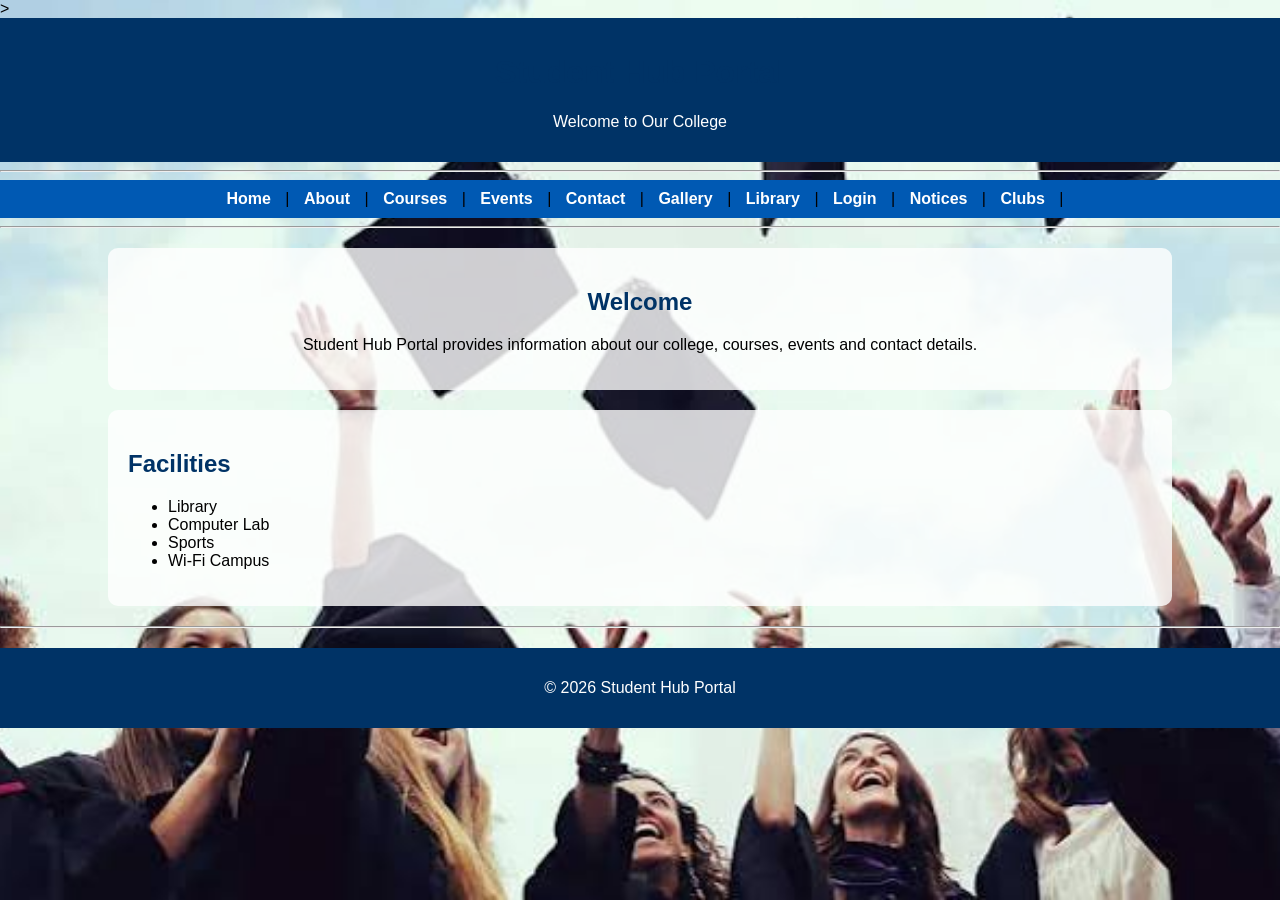
<file: index.html>
<!DOCTYPE html>
<html>
<head>
    <title>Student Hub Portal</title>
   
</head>

<body>
>

<header align="center">
    <h1>Student Hub Portal</h1>
    <link rel="stylesheet" href="style.css">
    <p>Welcome to Our College</p>
</header>

<hr>

<nav align="center">
    <a href="index.html">Home</a> |
    <a href="about.html">About</a> |  
    <a href="courses.html">Courses</a> |
    <a href="events.html">Events</a> |
    <a href="contact.html">Contact</a> |
    <a href="gallery.html">Gallery</a> |
    <a href="library.html">Library</a> |
    <a href="login.html">Login</a> |
    <a href="notices.html">Notices</a> |
    <a href="clubs.html">Clubs</a> |
</nav>

<hr>

<main>

<section align="center">
    <h2>Welcome</h2>
    
    <p>
        Student Hub Portal provides information about our college,
        courses, events and contact details.
    </p>
</section>

<section>
    <h2>Facilities</h2>
    <ul>
        <li>Library</li>
        <li>Computer Lab</li>
        <li>Sports</li>
        <li>Wi-Fi Campus</li>
    </ul>
</section>

</main>

<hr>

<footer align="center">
    <p>&copy; 2026 Student Hub Portal</p>
</footer>

</body>
</html>
</file>
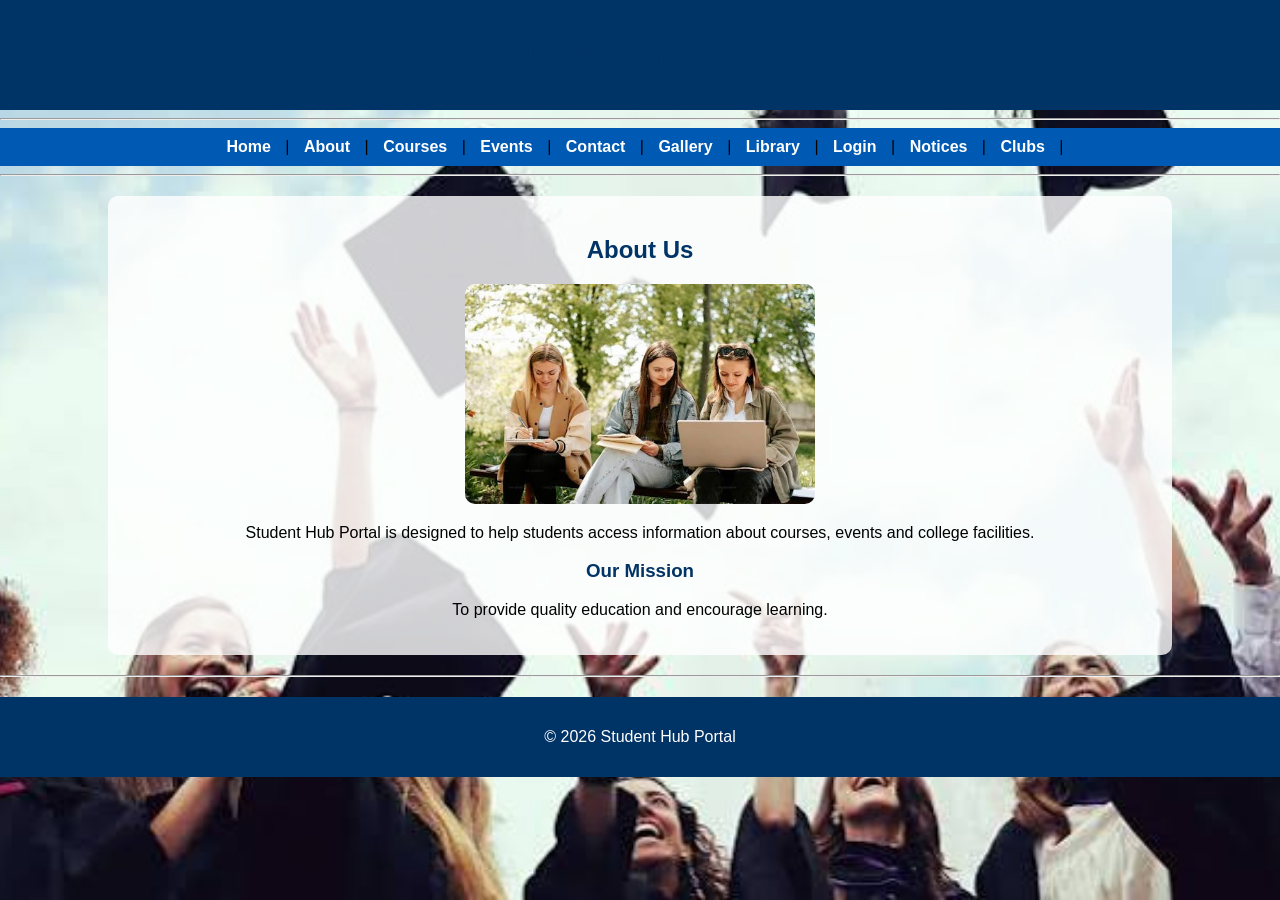
<file: about.html>
<!DOCTYPE html>
<html>
<head>
    <title>About - Student Hub Portal</title>
</head>

<body>

<header align="center">
    <h1>Student Hub Portal</h1>
    <link rel="stylesheet" href="style.css">
</header>

<hr>

<nav align="center">
   <a href="index.html">Home</a> |
    <a href="about.html">About</a> |
    <a href="courses.html">Courses</a> |
    <a href="events.html">Events</a> |
    <a href="contact.html">Contact</a> |
    <a href="gallery.html">Gallery</a> |
    <a href="library.html">Library</a> |
    <a href="login.html">Login</a> |
    <a href="notices.html">Notices</a> |
    <a href="clubs.html">Clubs</a> |

</nav>

<hr>

<main>

<section align="center">
    <h2>About Us</h2>

    <img src="images/student.jpg" width="350" height="220">

    <p>
        Student Hub Portal is designed to help students access
        information about courses, events and college facilities.
    </p>

    <h3>Our Mission</h3>

    <p>
        To provide quality education and encourage learning.
    </p>

</section>

</main>

<hr>

<footer align="center">
    <p>&copy; 2026 Student Hub Portal</p>
</footer>

</body>
</html>
</file>
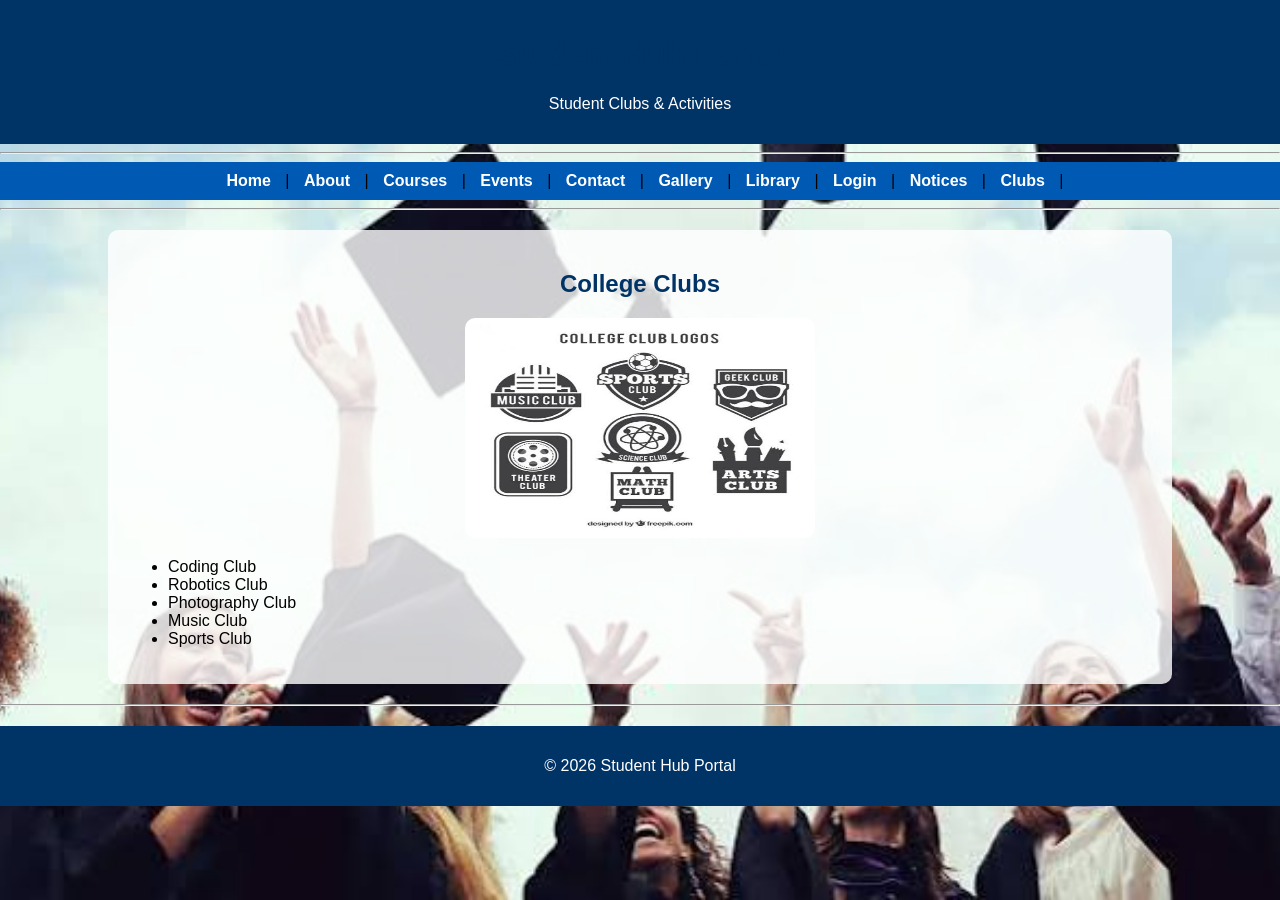
<file: clubs.html>
<!DOCTYPE html>
<html>
<head>
    <title>Student Clubs</title>
</head>

<body>

<header align="center">
    <h1>Student Hub Portal</h1>
    <link rel="stylesheet" href="style.css">
    <p>Student Clubs & Activities</p>
</header>

<hr>

<nav align="center">
    <a href="index.html">Home</a> |
    <a href="about.html">About</a> |
    <a href="courses.html">Courses</a> |
    <a href="events.html">Events</a> |
    <a href="contact.html">Contact</a> |
    <a href="gallery.html">Gallery</a> |
    <a href="library.html">Library</a> |
    <a href="login.html">Login</a> |
    <a href="notices.html">Notices</a> |
    <a href="clubs.html">Clubs</a> |
</nav>

<hr>

<main>

<section align="center">

<h2>College Clubs</h2>

<img src="images/club.jpg" width="350" height="220">

<ul align="left">
    <li>Coding Club</li>
    <li>Robotics Club</li>
    <li>Photography Club</li>
    <li>Music Club</li>
    <li>Sports Club</li>
</ul>

</section>

</main>

<hr>

<footer align="center">
    <p>&copy; 2026 Student Hub Portal</p>
</footer>

</body>
</html>
</file>
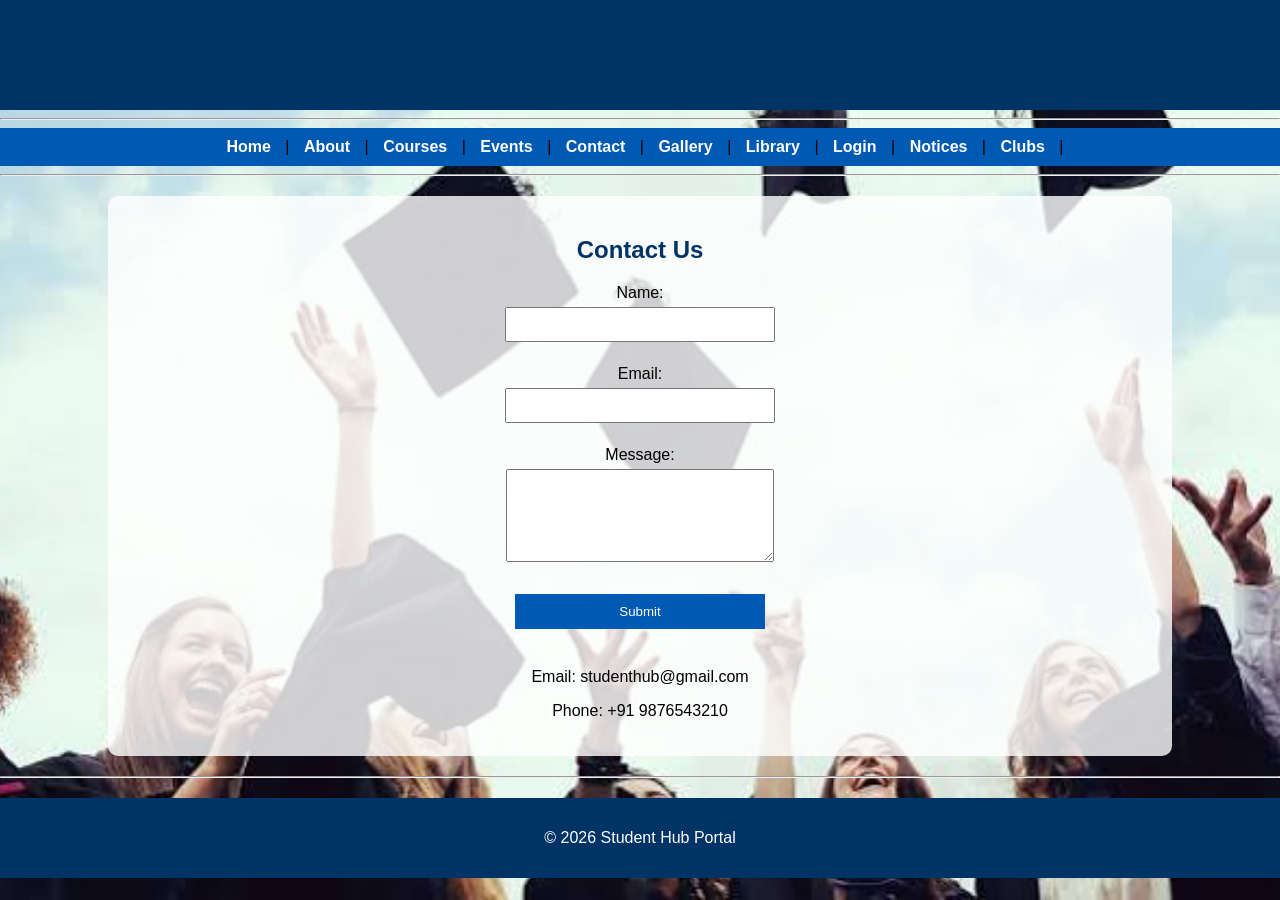
<file: contact.html>
<!DOCTYPE html>
<html>
<head>
    <title>Contact - Student Hub Portal</title>
</head>

<body>

<header align="center">
    <h1>Student Hub Portal</h1>
    <link rel="stylesheet" href="style.css">
</header>

<hr>

<nav align="center">
  <a href="index.html">Home</a> |
    <a href="about.html">About</a> |
    <a href="courses.html">Courses</a> |
    <a href="events.html">Events</a> |
    <a href="contact.html">Contact</a> |
    <a href="gallery.html">Gallery</a> |
    <a href="library.html">Library</a> |
    <a href="login.html">Login</a> |
    <a href="notices.html">Notices</a> |
    <a href="clubs.html">Clubs</a> |
</nav>

<hr>

<main>

<section align="center">

<h2>Contact Us</h2>

<form>

Name:<br>
<input type="text"><br><br>

Email:<br>
<input type="email"><br><br>

Message:<br>
<textarea rows="5" cols="30"></textarea><br><br>

<input type="submit" value="Submit">

</form>

<br>

<p>Email: studenthub@gmail.com</p>
<p>Phone: +91 9876543210</p>

</section>

</main>

<hr>

<footer align="center">
    <p>&copy; 2026 Student Hub Portal</p>
</footer>

</body>
</html>
</file>
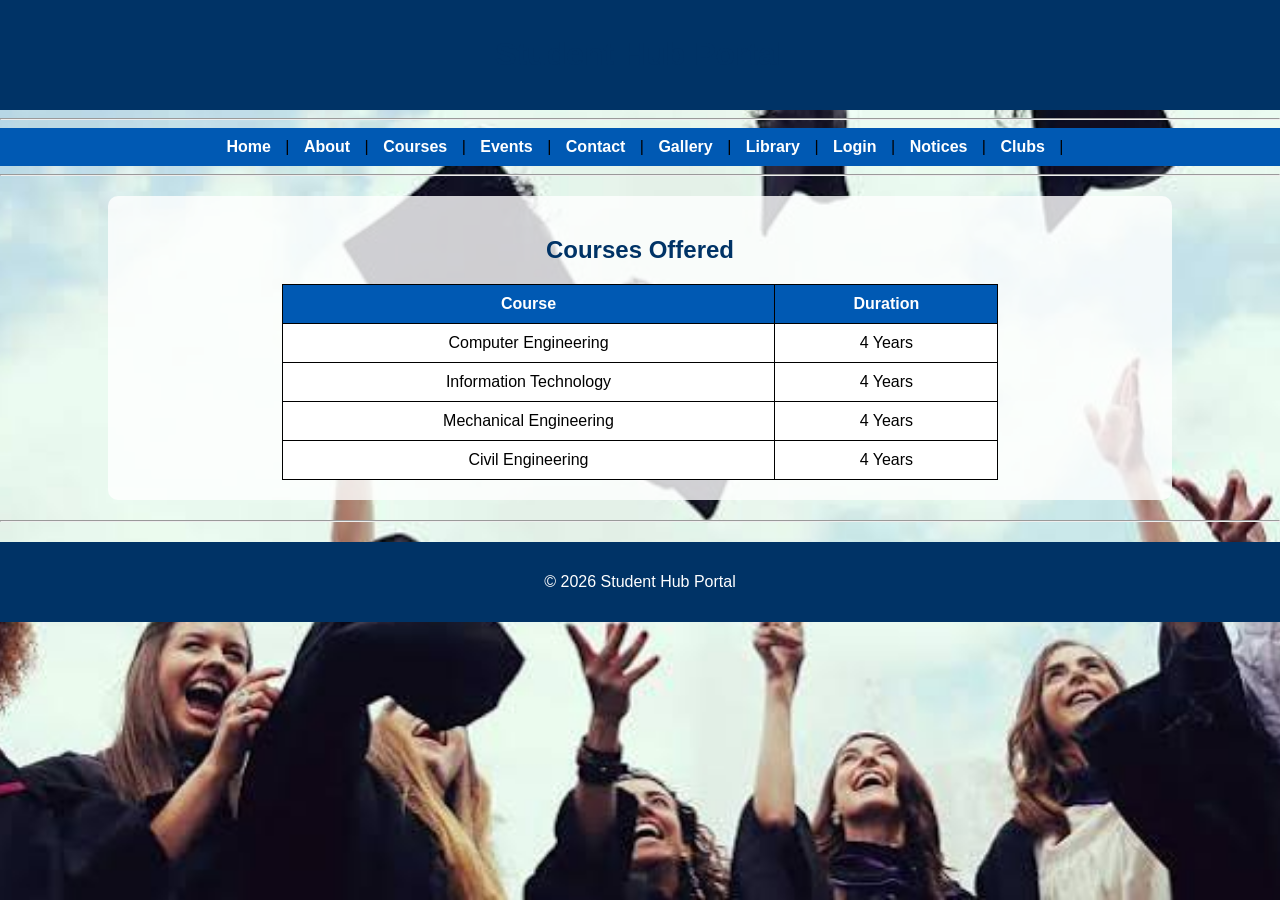
<file: courses.html>
<!DOCTYPE html>
<html>
<head>
    <title>Courses - Student Hub Portal</title>
</head>

<body>

<header align="center">
    <h1>Student Hub Portal</h1>
    <link rel="stylesheet" href="style.css">
</header>

<hr>

<nav align="center">
 <a href="index.html">Home</a> |
    <a href="about.html">About</a> |
    <a href="courses.html">Courses</a> |
    <a href="events.html">Events</a> |
    <a href="contact.html">Contact</a> |
    <a href="gallery.html">Gallery</a> |
    <a href="library.html">Library</a> |
    <a href="login.html">Login</a> |
    <a href="notices.html">Notices</a> |
    <a href="clubs.html">Clubs</a> |
</nav>

<hr>

<main>

<section align="center">

<h2>Courses Offered</h2>

<table border="1" cellpadding="10">

<tr>
    <th>Course</th>
    <th>Duration</th>
</tr>

<tr>
    <td>Computer Engineering</td>
    <td>4 Years</td>
</tr>

<tr>
    <td>Information Technology</td>
    <td>4 Years</td>
</tr>

<tr>
    <td>Mechanical Engineering</td>
    <td>4 Years</td>
</tr>

<tr>
    <td>Civil Engineering</td>
    <td>4 Years</td>
</tr>

</table>

</section>

</main>

<hr>

<footer align="center">
    <p>&copy; 2026 Student Hub Portal</p>
</footer>

</body>
</html>
</file>
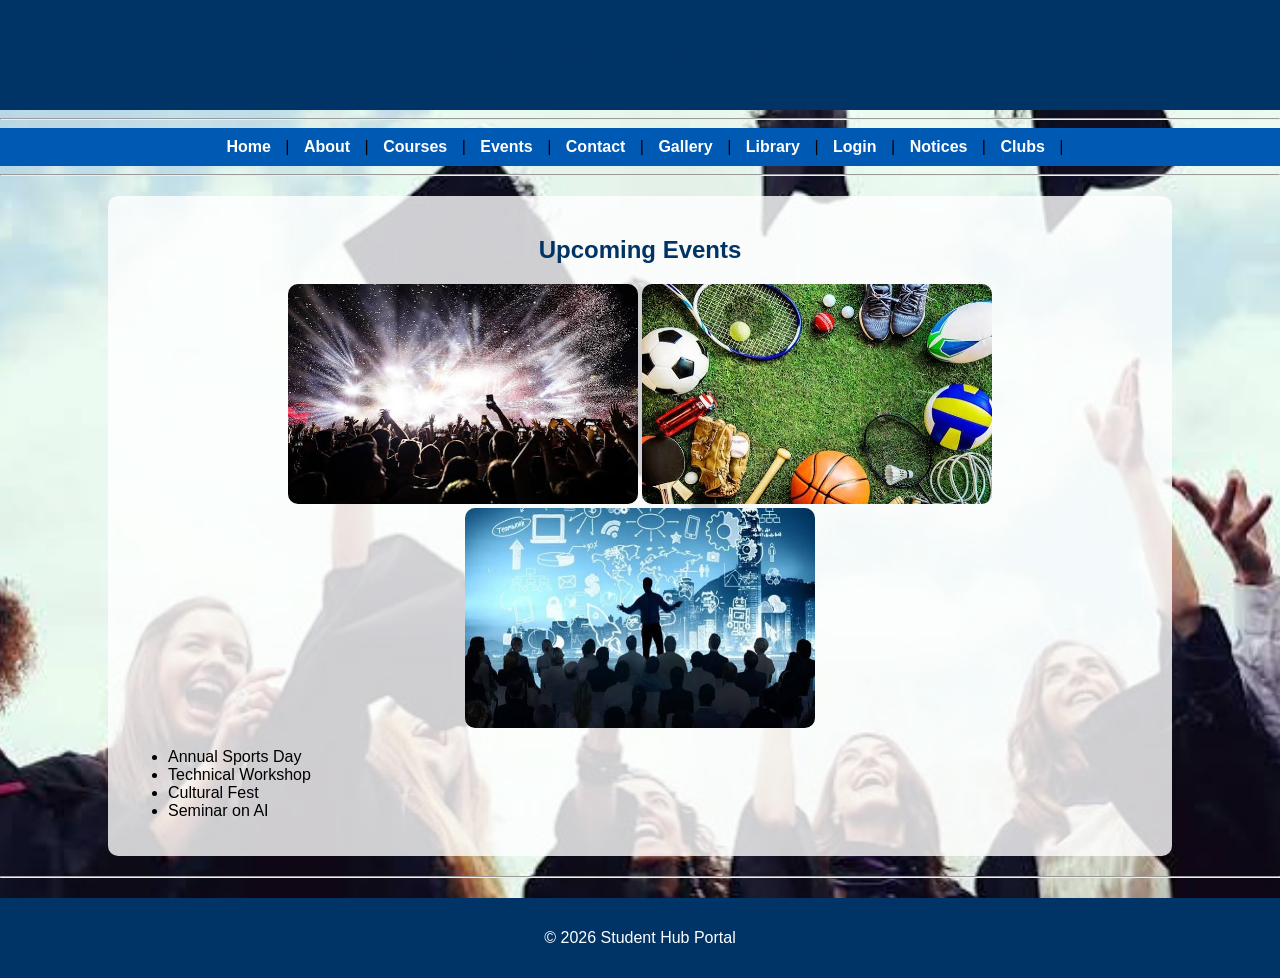
<file: events.html>
<!DOCTYPE html>
<html>
<head>
    <title>Events - Student Hub Portal</title>
</head>

<body>

<header align="center">
    <h1>Student Hub Portal</h1>
    <link rel="stylesheet" href="style.css">
</header>

<hr>

<nav align="center">
    <a href="index.html">Home</a> |
    <a href="about.html">About</a> |
    <a href="courses.html">Courses</a> |
    <a href="events.html">Events</a> |
    <a href="contact.html">Contact</a> |
    <a href="gallery.html">Gallery</a> |
    <a href="library.html">Library</a> |
    <a href="login.html">Login</a> |
    <a href="notices.html">Notices</a> |
    <a href="clubs.html">Clubs</a> |
</nav>

<hr>

<main>

<section align="center">

<h2>Upcoming Events</h2>

 <img src="images/events.jpg" width="350" height="220">
 <img src="images/sports.jpg" width="350" height="220">
 <img src="images/tech.jpg" width="350" height="220">


<ul align="left">
    <li>Annual Sports Day</li>
    <li>Technical Workshop</li>
    <li>Cultural Fest</li>
    <li>Seminar on AI</li>
</ul>

</section>

</main>

<hr>

<footer align="center">
    <p>&copy; 2026 Student Hub Portal</p>
</footer>

</body>
</html>
</file>
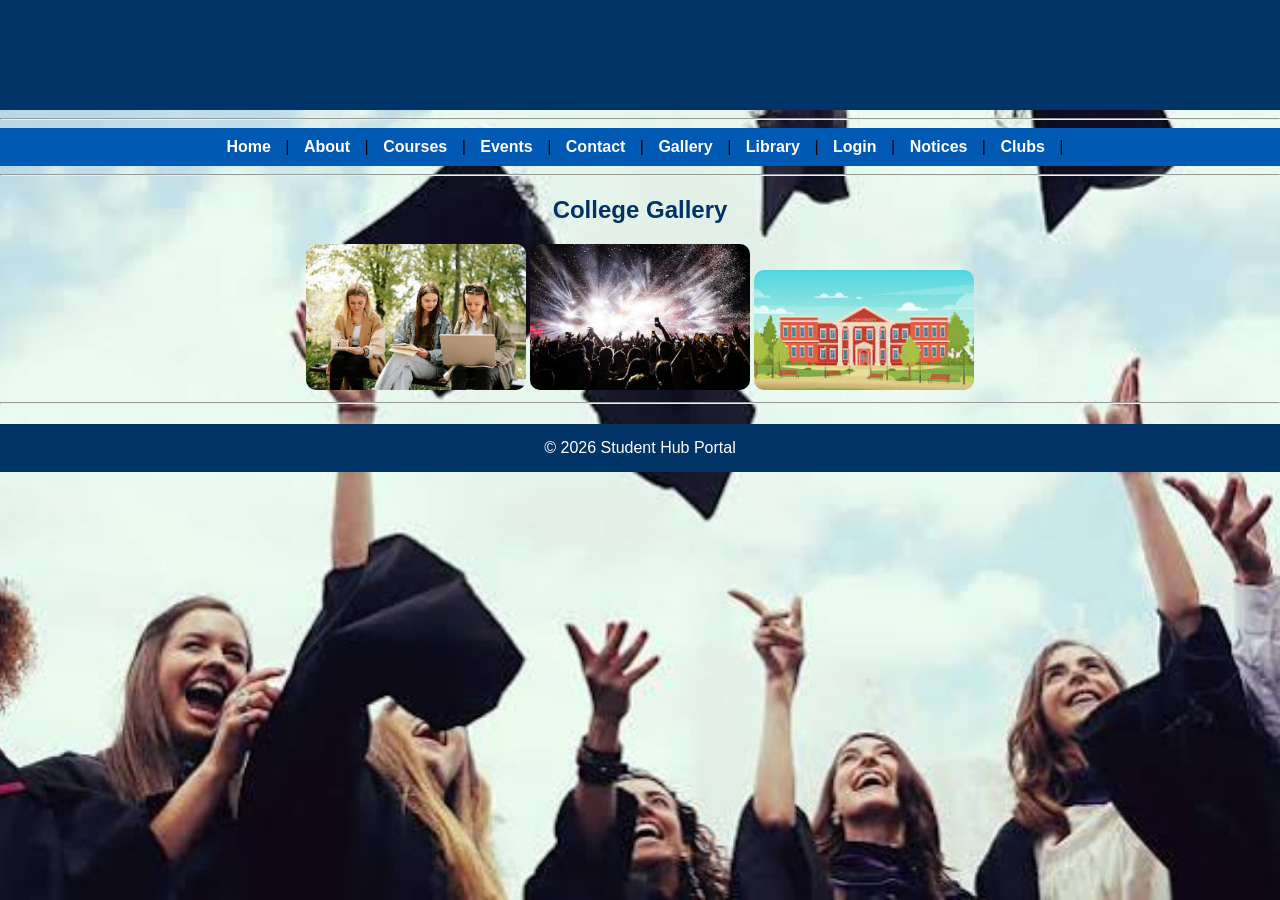
<file: gallery.html>
<!DOCTYPE html>
<html>
<head>
<title>Gallery</title>
</head>

<body>

<header align="center">
<h1>Student Hub Portal</h1>
<link rel="stylesheet" href="style.css">
</header>

<hr>

<nav align="center">
 
    <a href="index.html">Home</a> |
    <a href="about.html">About</a> |
    <a href="courses.html">Courses</a> |
    <a href="events.html">Events</a> |
    <a href="contact.html">Contact</a> |
    <a href="gallery.html">Gallery</a> |
    <a href="library.html">Library</a> |
    <a href="login.html">Login</a> |
    <a href="notices.html">Notices</a> |
    <a href="clubs.html">Clubs</a> |
</nav>

<hr>

<h2 align="center">College Gallery</h2>

<center>
<img src="images/student.jpg" width="220">
<img src="images/events.jpg" width="220">
<img src="images/college.jpg" width="220">
</center>

<hr>

<footer align="center">
&copy; 2026 Student Hub Portal
</footer>

</body>
</html>
</file>
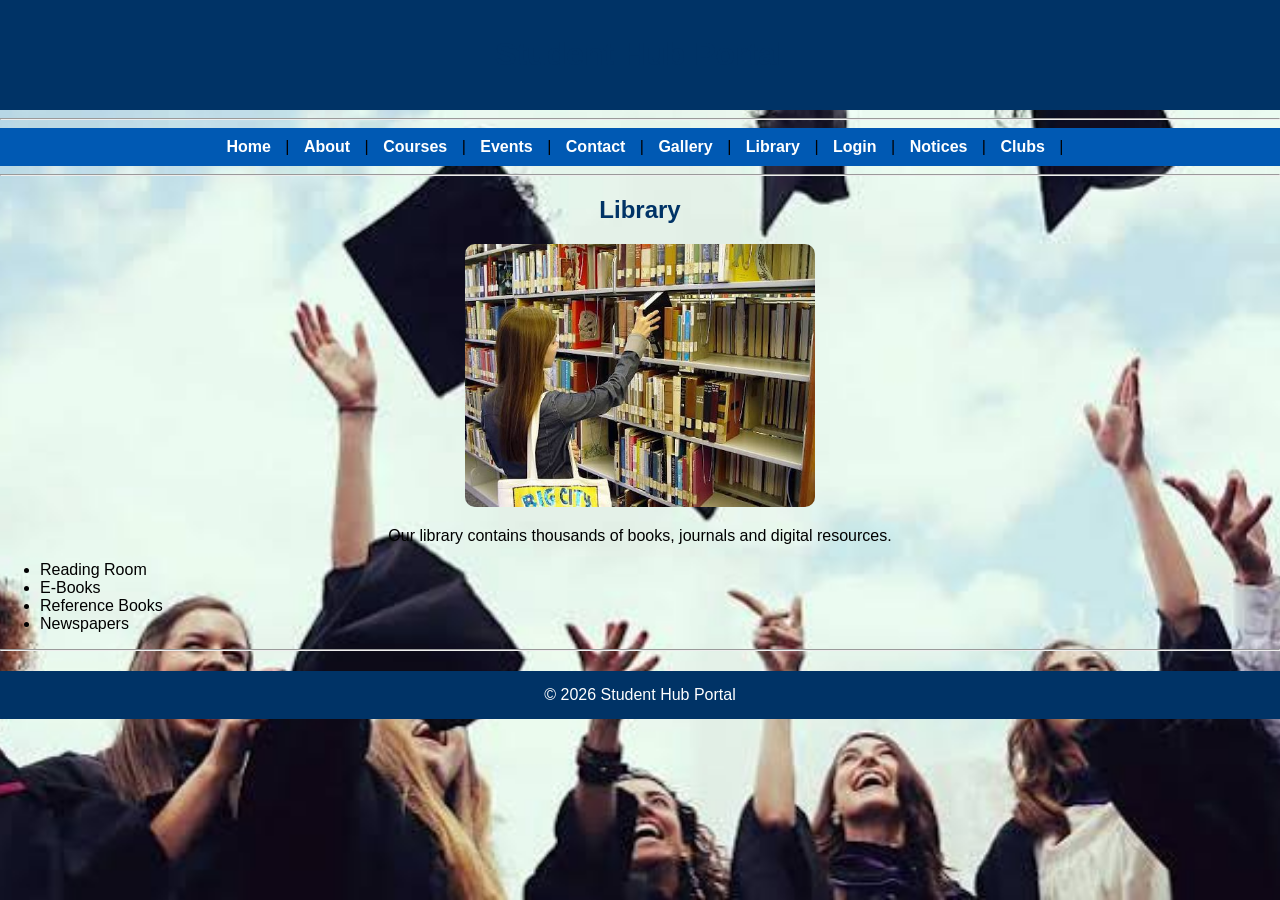
<file: library.html>
<!DOCTYPE html>
<html>
<head>
    <title>Library</title>
</head>
<body>

<header align="center">
    <h1>Student Hub Portal</h1>
    <link rel="stylesheet" href="style.css">
</header>

<hr>

<nav align="center">
   <a href="index.html">Home</a> |
    <a href="about.html">About</a> |
    <a href="courses.html">Courses</a> |
    <a href="events.html">Events</a> |
    <a href="contact.html">Contact</a> |
    <a href="gallery.html">Gallery</a> |
    <a href="library.html">Library</a> |
    <a href="login.html">Login</a> |
    <a href="notices.html">Notices</a> |
    <a href="clubs.html">Clubs</a> |
</nav>

<hr>

<h2 align="center">Library</h2>

<center>
<img src="images/library.jpg" width="350">
</center>

<p align="center">
Our library contains thousands of books, journals and digital resources.
</p>

<ul>
    <li>Reading Room</li>
    <li>E-Books</li>
    <li>Reference Books</li>
    <li>Newspapers</li>
</ul>

<hr>

<footer align="center">
&copy; 2026 Student Hub Portal
</footer>

</body>
</html>
</file>
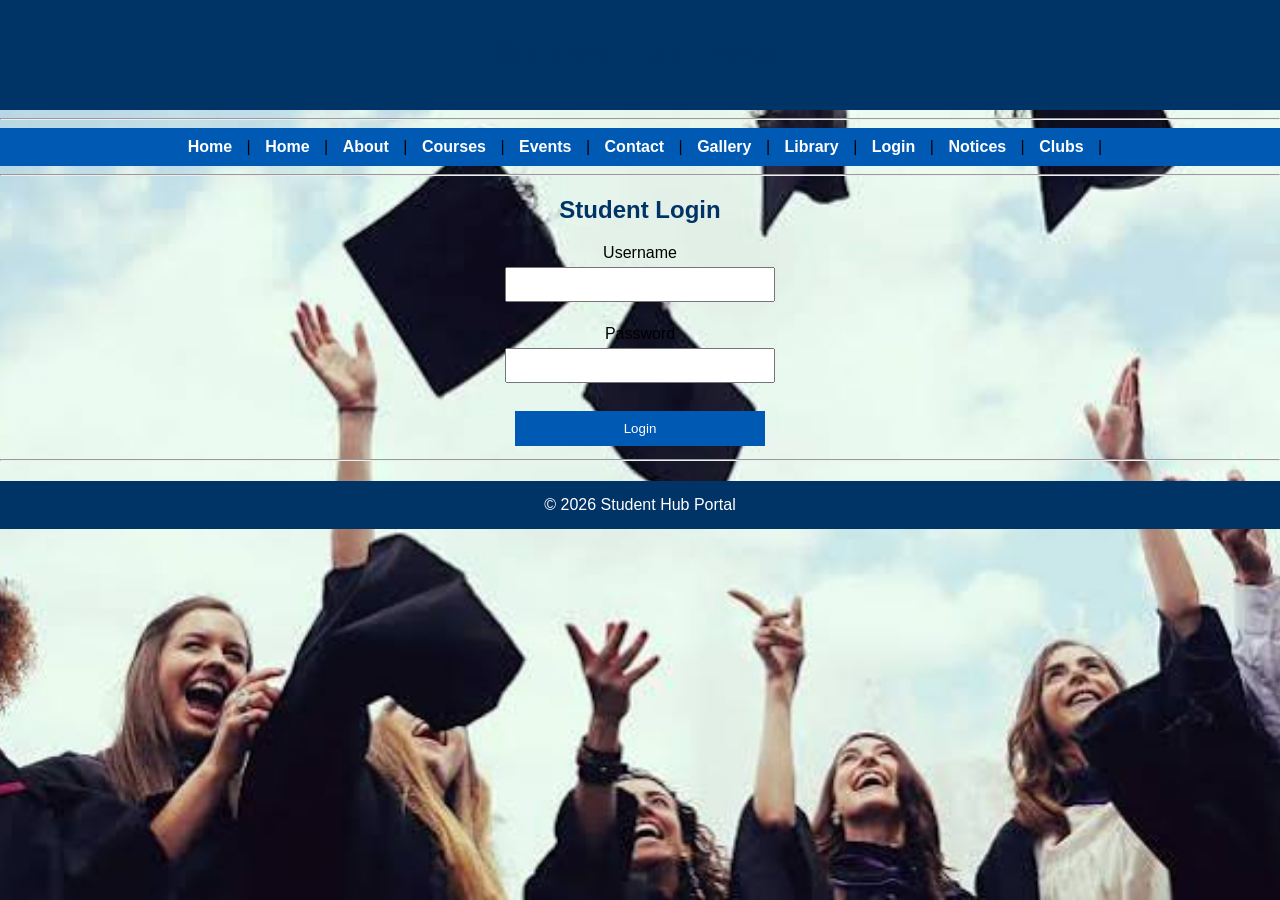
<file: login.html>
<!DOCTYPE html>
<html>
<head>
<title>Student Login</title>
</head>

<body>

<header align="center">
<h1>Student Hub Portal</h1>
<link rel="stylesheet" href="style.css">
</header>

<hr>

<nav align="center">
 <a href="index.html">Home</a> |
    <a href="index.html">Home</a> |
    <a href="about.html">About</a> |
    <a href="courses.html">Courses</a> |
    <a href="events.html">Events</a> |
    <a href="contact.html">Contact</a> |
    <a href="gallery.html">Gallery</a> |
    <a href="library.html">Library</a> |
    <a href="login.html">Login</a> |
    <a href="notices.html">Notices</a> |
    <a href="clubs.html">Clubs</a> |
</nav>

<hr>

<h2 align="center">Student Login</h2>

<center>

<form>

Username<br>
<input type="text"><br><br>

Password<br>
<input type="password"><br><br>

<input type="submit" value="Login">

</form>

</center>

<hr>

<footer align="center">
&copy; 2026 Student Hub Portal
</footer>

</body>
</html>
</file>
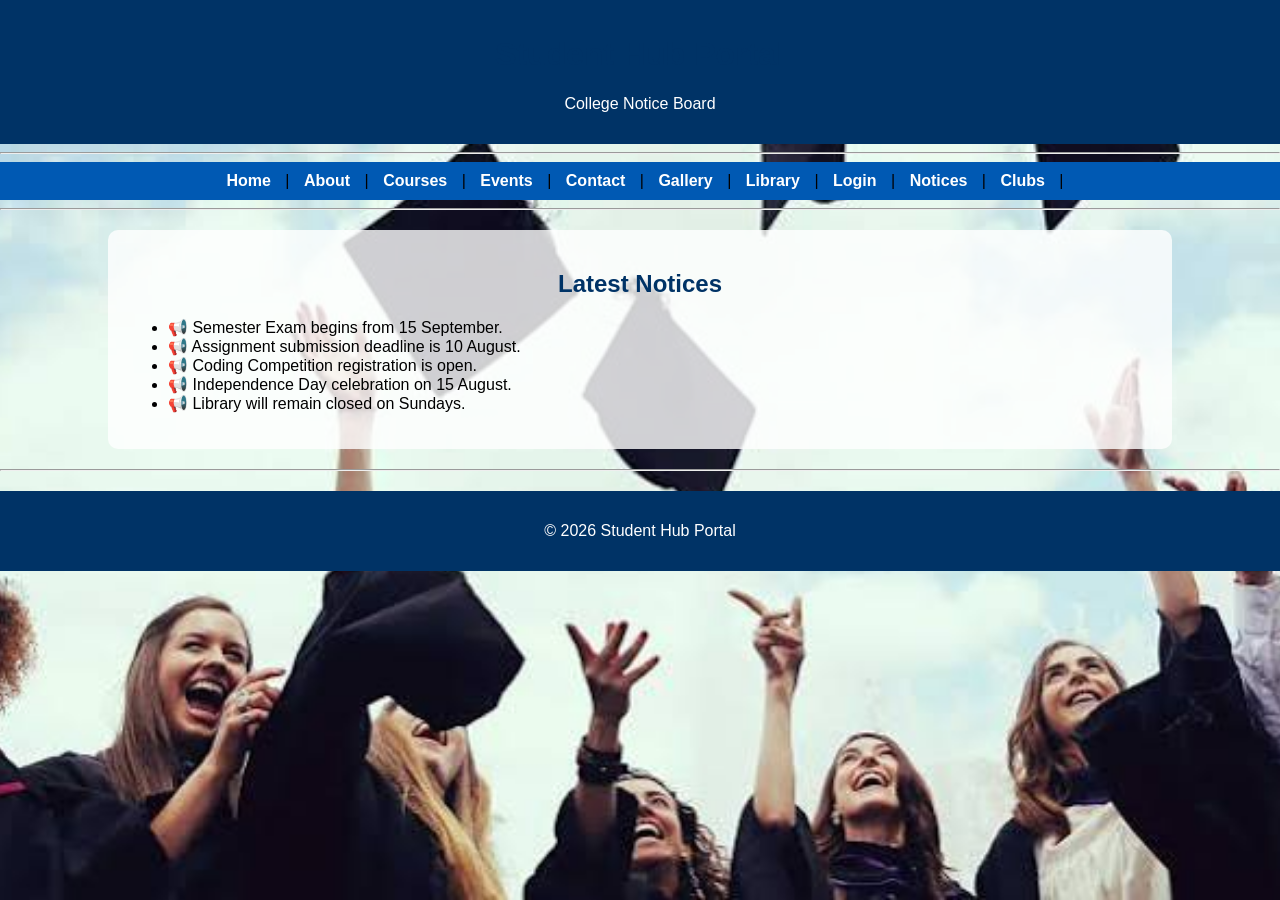
<file: notices.html>
<!DOCTYPE html>
<html>
<head>
    <title>Notice Board</title>
</head>

<body>

<header align="center">
    <h1>Student Hub Portal</h1>
    <link rel="stylesheet" href="style.css">
    <p>College Notice Board</p>
</header>

<hr>

<nav align="center">
   <a href="index.html">Home</a> |
    <a href="about.html">About</a> |
    <a href="courses.html">Courses</a> |
    <a href="events.html">Events</a> |
    <a href="contact.html">Contact</a> |
    <a href="gallery.html">Gallery</a> |
    <a href="library.html">Library</a> |
    <a href="login.html">Login</a> |
    <a href="notices.html">Notices</a> |
    <a href="clubs.html">Clubs</a> |
</nav>

<hr>

<main>

<section>
    <h2 align="center">Latest Notices</h2>

    <ul>
        <li>📢 Semester Exam begins from 15 September.</li>
        <li>📢 Assignment submission deadline is 10 August.</li>
        <li>📢 Coding Competition registration is open.</li>
        <li>📢 Independence Day celebration on 15 August.</li>
        <li>📢 Library will remain closed on Sundays.</li>
    </ul>

</section>

</main>

<hr>

<footer align="center">
    <p>&copy; 2026 Student Hub Portal</p>
</footer>

</body>
</html>
</file>
<file: style.css>
body{
    margin:0;
    font-family: Arial, sans-serif;
    background-image: url("images/background.jpg");
    background-size:cover;
    background-repeat:no-repeat;
    background-position:center;
    background-attachment:fixed;
}

header{
    background-color:#003366;
    color:white;
    text-align:center;
    padding:15px;
}

nav{
    background-color:#0059b3;
    padding:10px;
    text-align:center;
}

nav a{
    color:white;
    text-decoration:none;
    padding:10px;
    font-weight:bold;
}

nav a:hover{
    color:yellow;
}

section{
    background-color:rgba(255,255,255,0.8);
    width:80%;
    margin:20px auto;
    padding:20px;
    border-radius:10px;
}

h1,h2,h3{
    color:#003366;
}

img{
    border-radius:10px;
}

table{
    width:70%;
    margin:auto;
    border-collapse:collapse;
    background:white;
}

th,td{
    border:1px solid black;
    padding:10px;
    text-align:center;
}

th{
    background:#0059b3;
    color:white;
}

input,textarea{
    width:250px;
    padding:8px;
    margin:5px;
}

input[type="submit"]{
    background:#0059b3;
    color:white;
    border:none;
    padding:10px;
}

footer{
    background:#003366;
    color:white;
    text-align:center;
    padding:15px;
    margin-top:20px;
}
</file>
